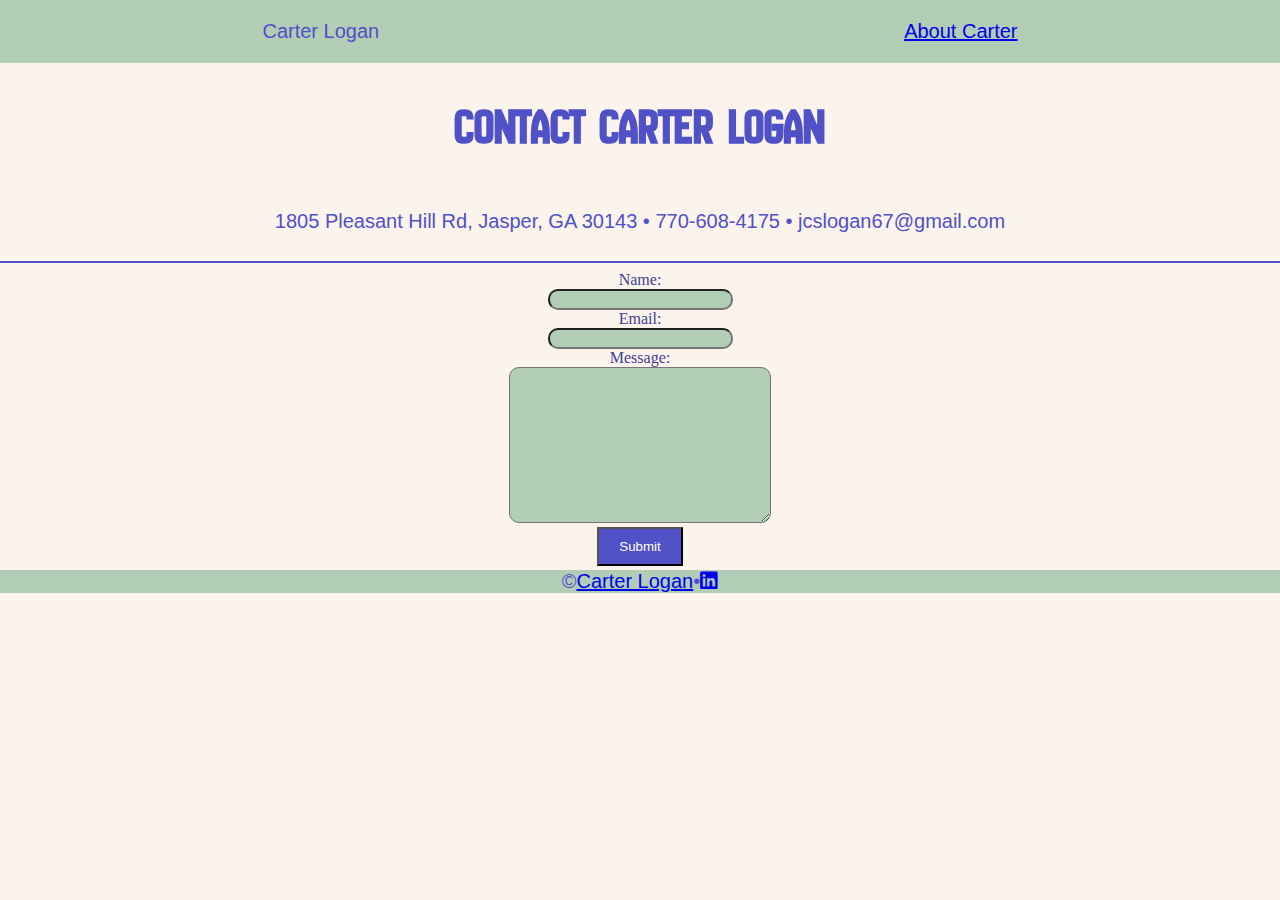
<file: contact.html>
<!DOCTYPE html>
<html>
    <head>
        <meta charset="utf-8">
        <meta http-equiv="X-UA-Compatible" content="IE=edge">
        <title>Contact Carter Logan</title>
        <meta name="description" content="">
        <meta name="viewport" content="width=device-width, initial-scale=1">
        <link rel="stylesheet" href="css/style.css">
        <link rel="stylesheet"  href="https://cdnjs.cloudflare.com/ajax/libs/font-awesome/6.0.0-beta3/css/all.min.css">
        <link href="https://fonts.googleapis.com/css2?family=New+Amsterdam&display=swap" rel="stylesheet">
    </head>
    <nav>
        <p> Carter Logan </p>
        <p><a href="index.html">About Carter</a></p>
    </nav>
    <section id="address">
        <h1> Contact Carter Logan </h1>
        <p> 1805 Pleasant Hill Rd, Jasper, GA 30143 • 770-608-4175 • jcslogan67@gmail.com
    </section>
    <hr>
    <form action="mailto:jcslogan67@gmail.com" method="post" class="one-col">
        <label for="Name">Name:</label>
        <input type="text" name="Name">
        <label for="Email">Email:</label>
        <input type="email" name="Email">
        <label for="Message">Message:</label>
        <Textarea name="Message" rows="10" cols="30"></Textarea>
        <input type="submit" value="Submit">
    </form>
    <footer>
        © <a href="index.html">Carter Logan</a> • 
        <a href="https://www.linkedin.com/in/carter-logan/">
            <i class="fa-brands fa-linkedin"></i>
    </footer>
</html>
</file>
<file: css/style.css>
body {
    background-color: rgb(251, 244, 236);
    margin: 0;
}

nav {
    color: #5050c7;
    background-color: hsl(131, 22%, 75%);
    display: flex;
    justify-content: space-around;
    font-family: 'Copperplate', sans-serif;
    font-size: 20px;
    
}

footer {

    color: #5050c7;
    background-color: hsl(131, 22%, 75%);
    font-family: 'Copperplate', sans-serif;
    font-size: 20px;
    display: flex;
    justify-content: center;
}

.splash {
    display: grid;
    justify-items: center;
}

h1{
    font-size: 50px;
    display: grid;
    justify-items: center;
    font-family: 'New Amsterdam', sans-serif;
    color: #5050c7;
}

img {
    border-radius: 10px;
    border: 2px solid #5050c7;
    width: 200px;
    height: 300px;
}

#address {
    color: #5050c7;
    font-family: Arial, Helvetica, sans-serif;
    font-size: 20px;
    display: grid;
    justify-content: center;
}

#tag_line {
    color: hsl(101, 21%, 39%);
    font-family: Arial, Helvetica, sans-serif;
    font-size: 20px;
}

hr {
    border:0.5px solid #5050c7;
    border-width: 0.5px;
}

section h2 {
    font-size: 40px;
    color: #5050c7;
    font-family: 'New Amsterdam', sans-serif;
    display: grid;
    justify-items: center;
}

#education {
    display: grid;
    justify-content: center;
    color: #3e3e95;
    font-family: Arial, Helvetica, sans-serif;
    font-size: 20px;
}

section ul {
    display: grid;
    justify-items: center;
    list-style: square;
    color: #3e3e95;
    font-size: 20px;
    font-family: Arial, Helvetica, sans-serif;
}
section dl {
    font-size: 20px;
    font-family: Arial, Helvetica, sans-serif;
    display: grid;
    justify-content: center;
    color: #3e3e95;
}

section a {
    font-family: Arial, Helvetica, sans-serif;
    color:rgb(60, 103, 16);
    text-decoration: none;
}

section h3 {
    font-size: 30px;
    color: hsl(101, 21%, 39%);
    font-family: 'New Amsterdam', sans-serif;
    display: grid;
    justify-items: center;
}
section a:hover {
    background-color: antiquewhite;
}

.three-col {
    display: grid;
    grid-template-columns: 1fr 1fr 1fr;
    justify-content: space-around;
    padding: 10px;
}

.card img {
    width: 200px;
    height: 200px;
}

.card:hover {
    box-shadow: 0 8px 16px 0 rgba(31, 9, 90, 0.2);
    transition: 0.2s;
}

.card {
    padding: 2px 16px;
    display: grid;
    justify-items:center;
    border: #5050c7 3px solid;
    padding: 10px;
    background-color: #c5c5e0;
    border-radius: 10px;
}

.one-col {
    display: flex;
    flex-direction: column;
    align-items: center;
    color:#3e3e95;
}

input[type="text"],
input[type="email"],
Textarea {
    border-radius: 10px;
    background-color: hsl(131, 22%, 75%);
    color:#3e3e95;
}

input[type="submit"] {
    background-color: #5050c7;
    color: white;
    padding: 10px 20px;
    margin: 4px;
}
input[type="submit"]:hover {
    background-color: #3e3e95;
}
</file>
